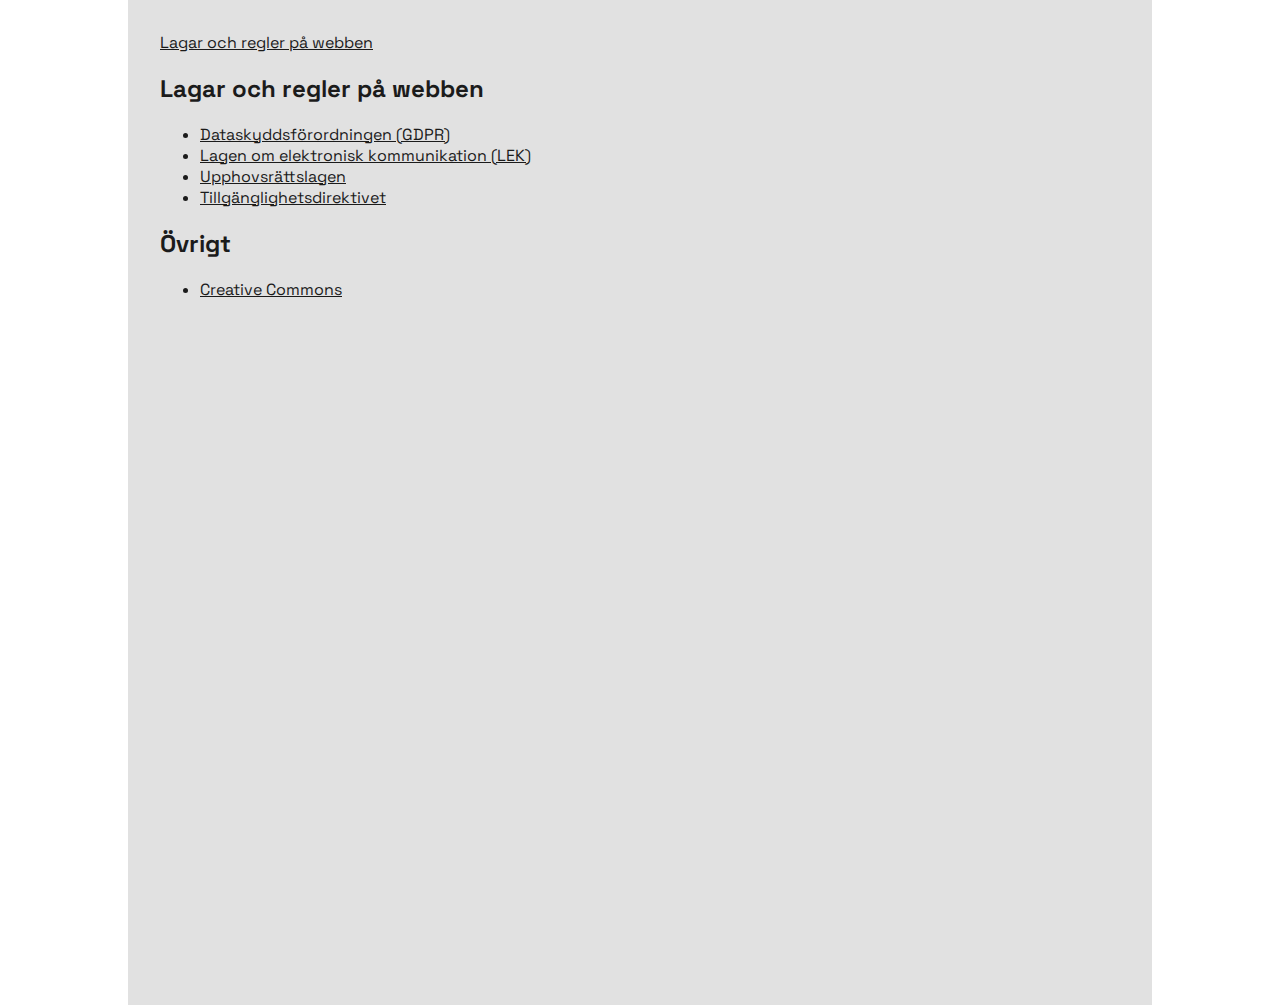
<file: index.html>
<!DOCTYPE html>
<html lang="sv">

<head>
    <meta charset="UTF-8">
    <meta name="viewport" content="width=device-width, initial-scale=1.0">
    <title>Lagar och regler på webben</title>
    <link rel="stylesheet" href="style.css">
</head>

<body>
    <header>
        <a href="index.html">Lagar och regler på webben</a>
    </header>
    <main>
        <nav>
            <section>
                <h2>Lagar och regler på webben</h2>
                <ul>
                    <li><a href="gdpr.html">Dataskyddsförordningen (GDPR)</a></li>
                    <li><a href="lek.html">Lagen om elektronisk kommunikation (LEK)</a></li>
                    <li><a href="copyright.html">Upphovsrättslagen</a></li>
                    <li><a href="accessibility.html">Tillgänglighetsdirektivet</a></li>
                </ul>
            </section>
            <section>
                <h2>Övrigt</h2>
                <ul>
                    <li><a href="creativecommons.html">Creative Commons</a></li>
                </ul>
            </section>
        </nav>
    </main>

</body>

</html>
</file>
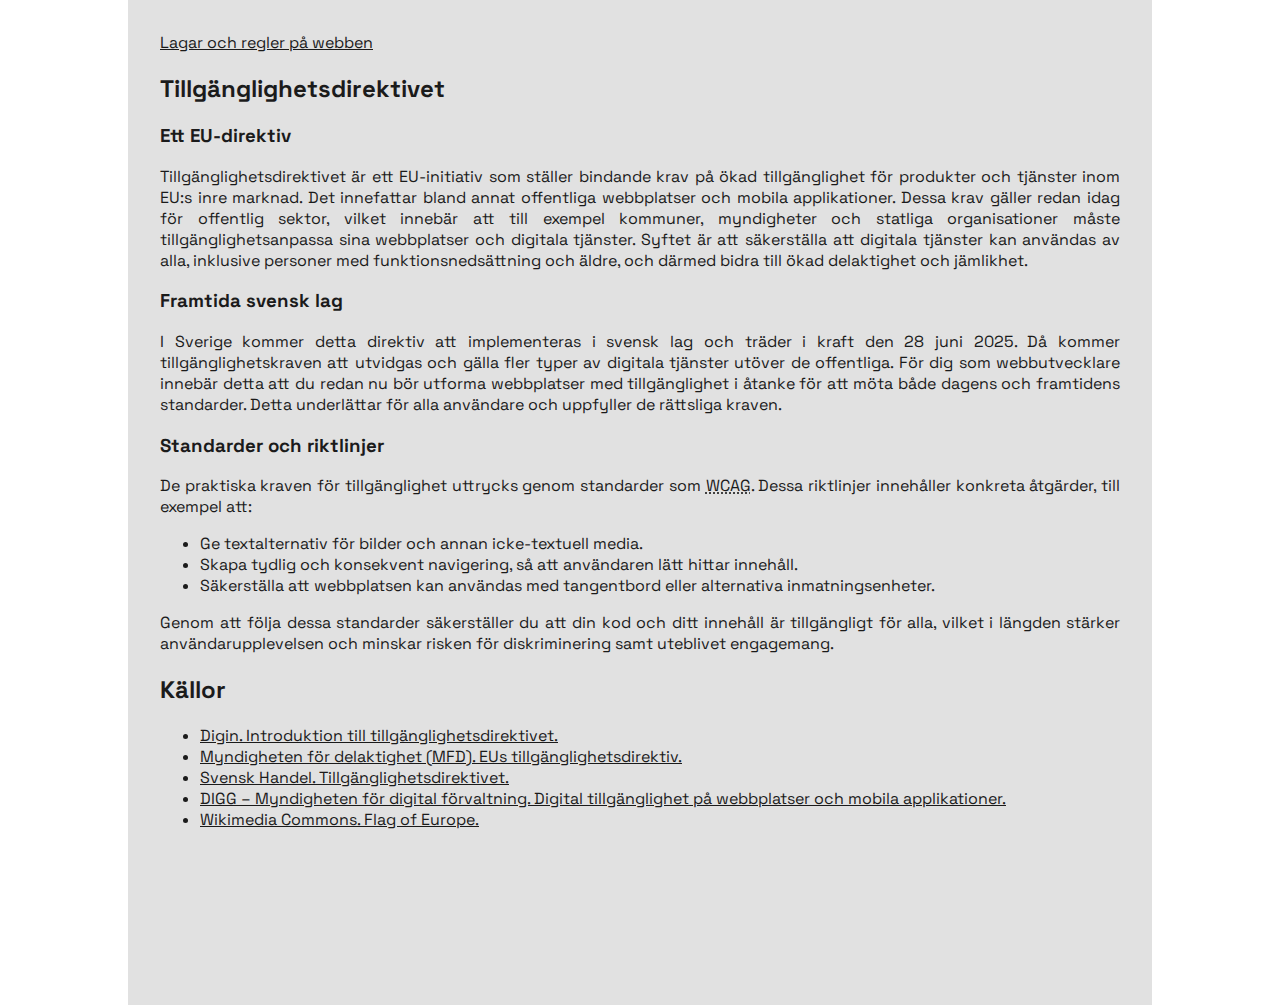
<file: accessibility.html>
<!DOCTYPE html>
<html lang="sv">

<head>
    <meta charset="UTF-8">
    <meta name="viewport" content="width=device-width, initial-scale=1.0">
    <title>Tillgänglighetsdirektivet - Lagar och regler på webben</title>
    <link rel="stylesheet" href="style.css">
</head>

<body>

    <header>
        <div>
            <a href="index.html">
                Lagar och regler på webben
            </a>
        </div>
    </header>

    <main>
        <article>
            <h2>Tillgänglighetsdirektivet</h2>

            <section>
                <h3>Ett EU-direktiv</h3>
                <p>Tillgänglighetsdirektivet är ett EU-initiativ som ställer bindande krav på ökad tillgänglighet för
                    produkter
                    och tjänster inom EU:s inre marknad. Det innefattar bland annat offentliga webbplatser och mobila
                    applikationer. Dessa krav gäller redan idag för offentlig sektor, vilket innebär att till exempel
                    kommuner,
                    myndigheter och statliga organisationer måste tillgänglighetsanpassa sina webbplatser och digitala
                    tjänster.
                    Syftet är att säkerställa att digitala tjänster kan användas av alla, inklusive personer med
                    funktionsnedsättning och äldre, och därmed bidra till ökad delaktighet och jämlikhet.
                </p>
            </section>

            <section>
                <h3>Framtida svensk lag</h3>
                <p>I Sverige kommer detta direktiv att implementeras i svensk lag och träder i kraft den 28 juni 2025.
                    Då kommer
                    tillgänglighetskraven att utvidgas och gälla fler typer av digitala tjänster utöver de offentliga.
                    För dig som webbutvecklare innebär detta att du redan nu bör utforma webbplatser med tillgänglighet
                    i åtanke
                    för att möta både dagens och framtidens standarder. Detta underlättar för alla användare och
                    uppfyller de
                    rättsliga kraven.
                </p>
            </section>

            <section>
                <h3>Standarder och riktlinjer</h3>
                <p>De praktiska kraven för tillgänglighet uttrycks genom standarder som
                    <abbr title="Web Content Accessibility Guidelines">WCAG</abbr>. Dessa riktlinjer innehåller konkreta
                    åtgärder, till exempel att:
                </p>
                <ul>
                    <li>Ge textalternativ för bilder och annan icke-textuell media.</li>
                    <li>Skapa tydlig och konsekvent navigering, så att användaren lätt hittar innehåll.</li>
                    <li>Säkerställa att webbplatsen kan användas med tangentbord eller alternativa inmatningsenheter.
                    </li>
                </ul>
                <p>Genom att följa dessa standarder säkerställer du att din kod och ditt innehåll är tillgängligt för
                    alla,
                    vilket i längden stärker användarupplevelsen och minskar risken för diskriminering samt uteblivet
                    engagemang.
                </p>
            </section>
        </article>
        <section>
            <h2>Källor</h2>
            <ul>
                <li><a href="https://www.digin.nu/lagkrav/introduktion-till-tillganglighetsdirektivet/">Digin.
                        Introduktion till tillgänglighetsdirektivet.</a></li>
                <li><a href="https://www.mfd.se/utgangspunkter/tillganglighet/eus-tillganglighetsdirektiv/">Myndigheten
                        för delaktighet (MFD). EUs tillgänglighetsdirektiv.</a></li>
                <li><a href="https://www.svenskhandel.se/radgivning/konsumentratt/tillganglighetsdirektivet/">Svensk
                        Handel. Tillgänglighetsdirektivet.</a></li>
                <li><a
                        href="https://www.digg.se/kunskap-och-stod/digital-tillganglighet/rattslig-vagledning/2.-digital-tillganglighet-pa-webbplatser-och-mobila-applikationer/">DIGG
                        – Myndigheten för digital förvaltning. Digital tillgänglighet på webbplatser och mobila
                        applikationer.</a></li>
                <li><a href="https://commons.wikimedia.org/wiki/File:Flag_of_Europe.svg">Wikimedia Commons. Flag of
                        Europe.</a></li>
            </ul>
        </section>
    </main>
</body>



</html>
</file>
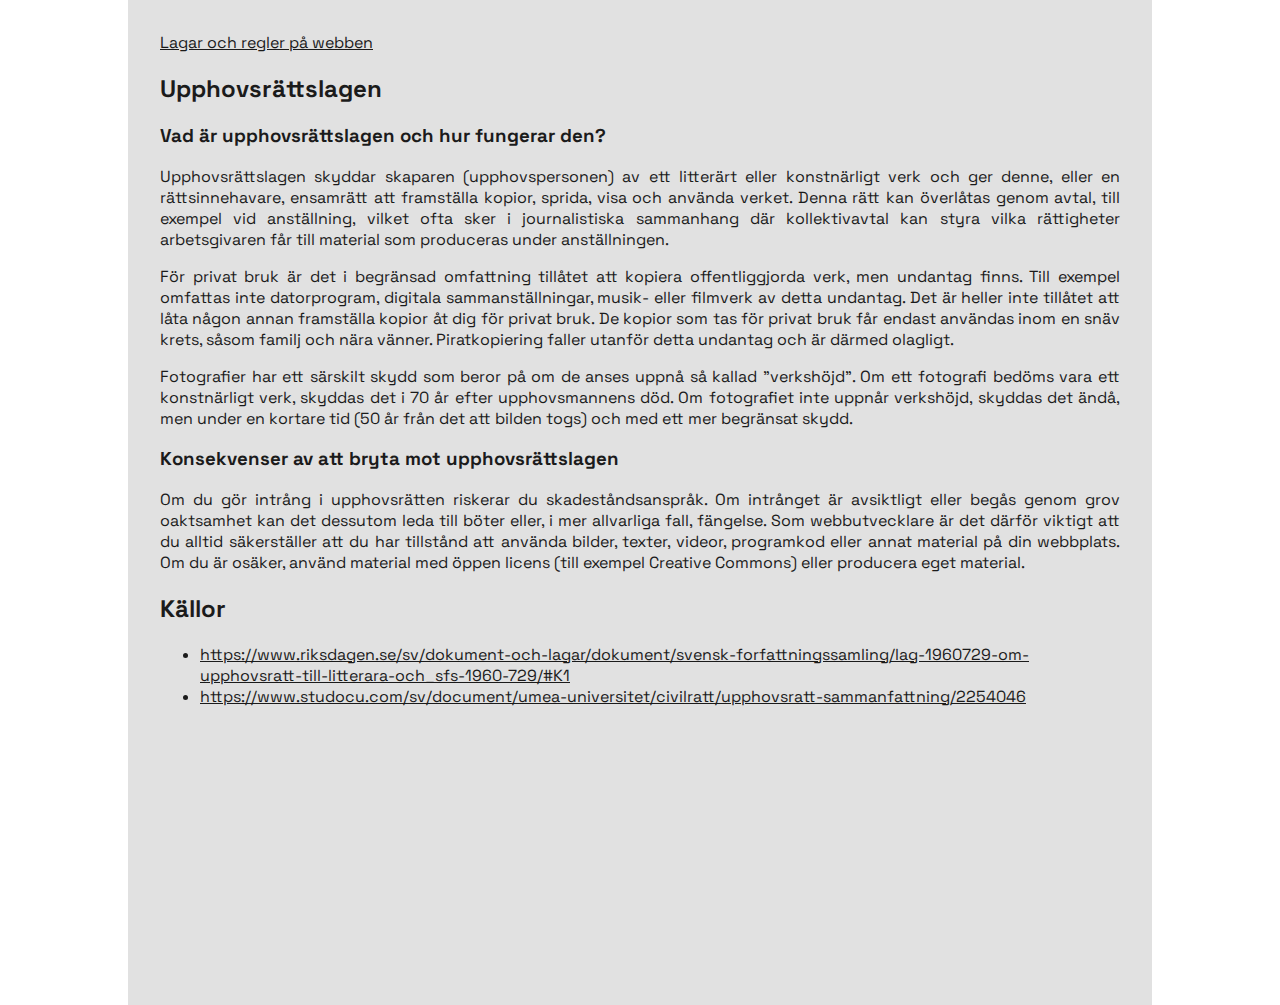
<file: copyright.html>
<!DOCTYPE html>
<html lang="sv">

<head>
    <meta charset="UTF-8">
    <meta name="viewport" content="width=device-width, initial-scale=1.0">
    <title>Upphovsrättslagen - Lagar och regler på webben</title>
    <link rel="stylesheet" href="style.css">
</head>

<body>
    <header>
        <div>
            <a href="index.html">
                Lagar och regler på webben
            </a>
        </div>
    </header>

    <main>
        <article>
            <h2>Upphovsrättslagen</h2>

            <section>
                <h3>Vad är upphovsrättslagen och hur fungerar den?</h3>
                <p>Upphovsrättslagen skyddar skaparen (upphovspersonen) av ett litterärt eller konstnärligt verk och ger
                    denne,
                    eller en rättsinnehavare, ensamrätt att framställa kopior, sprida, visa och använda verket. Denna
                    rätt kan
                    överlåtas genom avtal, till exempel vid anställning, vilket ofta sker i journalistiska sammanhang
                    där
                    kollektivavtal kan styra vilka rättigheter arbetsgivaren får till material som produceras under
                    anställningen.</p>
                <p>För privat bruk är det i begränsad omfattning tillåtet att kopiera offentliggjorda verk, men undantag
                    finns.
                    Till exempel omfattas inte datorprogram, digitala sammanställningar, musik- eller filmverk av detta
                    undantag. Det är heller inte tillåtet att låta någon annan framställa kopior åt dig för privat bruk.
                    De
                    kopior som tas för privat bruk får endast användas inom en snäv krets, såsom familj och nära vänner.
                    Piratkopiering faller utanför detta undantag och är därmed olagligt.</p>
                <p>Fotografier har ett särskilt skydd som beror på om de anses uppnå så kallad "verkshöjd". Om ett
                    fotografi
                    bedöms vara ett konstnärligt verk, skyddas det i 70 år efter upphovsmannens död. Om fotografiet inte
                    uppnår
                    verkshöjd, skyddas det ändå, men under en kortare tid (50 år från det att bilden togs) och med ett
                    mer
                    begränsat skydd.</p>
            </section>

            <section>
                <h3>Konsekvenser av att bryta mot upphovsrättslagen</h3>
                <p>Om du gör intrång i upphovsrätten riskerar du skadeståndsanspråk. Om intrånget är avsiktligt eller
                    begås genom
                    grov oaktsamhet kan det dessutom leda till böter eller, i mer allvarliga fall, fängelse. Som
                    webbutvecklare
                    är det därför viktigt att du alltid säkerställer att du har tillstånd att använda bilder, texter,
                    videor,
                    programkod eller annat material på din webbplats. Om du är osäker, använd material med öppen licens
                    (till
                    exempel Creative Commons) eller producera eget material.</p>
            </section>

        </article>
        <section>
            <h2>Källor</h2>
            <ul>
                <li><a
                        href="https://www.riksdagen.se/sv/dokument-och-lagar/dokument/svensk-forfattningssamling/lag-1960729-om-upphovsratt-till-litterara-och_sfs-1960-729/#K1">https://www.riksdagen.se/sv/dokument-och-lagar/dokument/svensk-forfattningssamling/lag-1960729-om-upphovsratt-till-litterara-och_sfs-1960-729/#K1</a>
                </li>
                <li><a
                        href="https://www.studocu.com/sv/document/umea-universitet/civilratt/upphovsratt-sammanfattning/2254046">https://www.studocu.com/sv/document/umea-universitet/civilratt/upphovsratt-sammanfattning/2254046</a>
                </li>
            </ul>
        </section>
    </main>
</body>

</html>
</file>
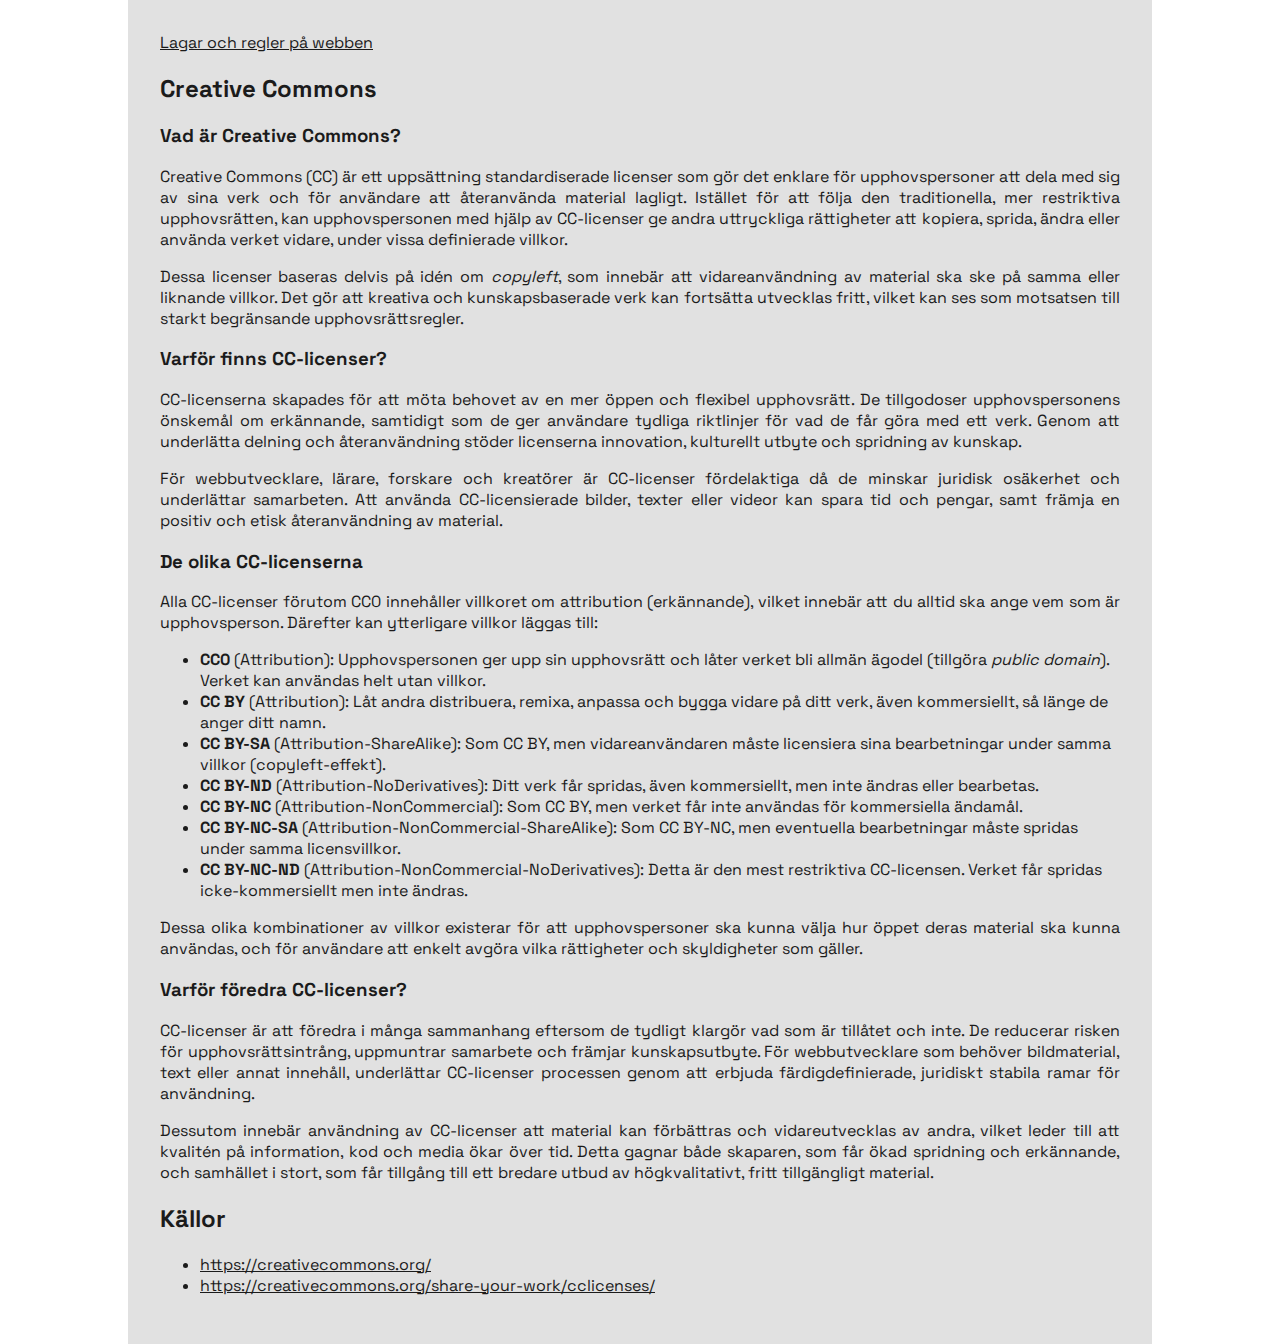
<file: creativecommons.html>
<!DOCTYPE html>
<html lang="sv">

<head>
    <meta charset="UTF-8">
    <meta name="viewport" content="width=device-width, initial-scale=1.0">
    <title>Creative Commons - Lagar och regler på webben</title>
    <link rel="stylesheet" href="style.css">
</head>

<body>
    <header>
        <div>
            <a href="index.html">
                Lagar och regler på webben
            </a>
        </div>
    </header>

    <main>
        <article>
            <h2>Creative Commons</h2>

            <section>
                <h3>Vad är Creative Commons?</h3>
                <p>Creative Commons (CC) är ett uppsättning standardiserade licenser som gör det enklare för
                    upphovspersoner att
                    dela med sig av sina verk och för användare att återanvända material lagligt. Istället för att följa
                    den
                    traditionella, mer restriktiva upphovsrätten, kan upphovspersonen med hjälp av CC-licenser ge andra
                    uttryckliga rättigheter att kopiera, sprida, ändra eller använda verket vidare, under vissa
                    definierade
                    villkor.</p>
                <p>Dessa licenser baseras delvis på idén om <em>copyleft</em>, som innebär att vidareanvändning av
                    material
                    ska ske på samma eller liknande villkor. Det gör att kreativa och kunskapsbaserade verk kan
                    fortsätta
                    utvecklas fritt, vilket kan ses som motsatsen till starkt begränsande upphovsrättsregler.</p>
            </section>

            <section>
                <h3>Varför finns CC-licenser?</h3>
                <p>CC-licenserna skapades för att möta behovet av en mer öppen och flexibel upphovsrätt. De tillgodoser
                    upphovspersonens önskemål om erkännande, samtidigt som de ger användare tydliga riktlinjer för vad
                    de
                    får göra med ett verk. Genom att underlätta delning och återanvändning stöder licenserna innovation,
                    kulturellt utbyte och spridning av kunskap.</p>
                <p>För webbutvecklare, lärare, forskare och kreatörer är CC-licenser fördelaktiga då de minskar juridisk
                    osäkerhet och underlättar samarbeten. Att använda CC-licensierade bilder, texter eller videor kan
                    spara tid och pengar, samt främja en positiv och etisk återanvändning av material.</p>
            </section>

            <section>
                <h3>De olika CC-licenserna</h3>
                <p>Alla CC-licenser förutom CC0 innehåller villkoret om attribution (erkännande), vilket innebär att du
                    alltid ska
                    ange
                    vem som är upphovsperson. Därefter kan ytterligare villkor läggas till:</p>
                <ul>
                    <li><strong>CC0</strong> (Attribution): Upphovspersonen ger upp sin upphovsrätt och låter verket bli
                        allmän ägodel (tillgöra <i>public domain</i>). Verket kan användas helt utan villkor.</li>
                    <li><strong>CC BY</strong> (Attribution): Låt andra distribuera, remixa, anpassa och bygga vidare på
                        ditt verk, även kommersiellt, så länge de anger ditt namn.</li>
                    <li><strong>CC BY-SA</strong> (Attribution-ShareAlike): Som CC BY, men vidareanvändaren måste
                        licensiera sina bearbetningar under samma villkor (copyleft-effekt).</li>
                    <li><strong>CC BY-ND</strong> (Attribution-NoDerivatives): Ditt verk får spridas, även kommersiellt,
                        men inte ändras eller bearbetas.</li>
                    <li><strong>CC BY-NC</strong> (Attribution-NonCommercial): Som CC BY, men verket får inte användas
                        för kommersiella ändamål.</li>
                    <li><strong>CC BY-NC-SA</strong> (Attribution-NonCommercial-ShareAlike): Som CC BY-NC, men
                        eventuella bearbetningar måste spridas under samma licensvillkor.</li>
                    <li><strong>CC BY-NC-ND</strong> (Attribution-NonCommercial-NoDerivatives): Detta är den mest
                        restriktiva CC-licensen. Verket får spridas icke-kommersiellt men inte ändras.</li>
                </ul>
                <p>Dessa olika kombinationer av villkor existerar för att upphovspersoner ska kunna välja hur öppet
                    deras material ska kunna användas, och för användare att enkelt avgöra vilka rättigheter och
                    skyldigheter som gäller.</p>
            </section>

            <section>
                <h3>Varför föredra CC-licenser?</h3>
                <p>CC-licenser är att föredra i många sammanhang eftersom de tydligt klargör vad som är tillåtet
                    och inte. De reducerar risken för upphovsrättsintrång, uppmuntrar samarbete och främjar
                    kunskapsutbyte. För webbutvecklare som behöver bildmaterial, text eller annat innehåll,
                    underlättar CC-licenser processen genom att erbjuda färdigdefinierade, juridiskt
                    stabila ramar för användning.</p>
                <p>Dessutom innebär användning av CC-licenser att material kan förbättras och vidareutvecklas
                    av andra, vilket leder till att kvalitén på information, kod och media ökar över tid.
                    Detta gagnar både skaparen, som får ökad spridning och erkännande, och samhället i
                    stort, som får tillgång till ett bredare utbud av högkvalitativt, fritt tillgängligt
                    material.</p>
            </section>
        </article>
        <section>
            <h2>Källor</h2>
            <ul>
                <li><a href="https://creativecommons.org/">https://creativecommons.org/</a></li>
                <li><a
                        href="https://creativecommons.org/share-your-work/cclicenses/">https://creativecommons.org/share-your-work/cclicenses/</a>
                </li>
            </ul>
        </section>
    </main>
</body>

</html>
</file>
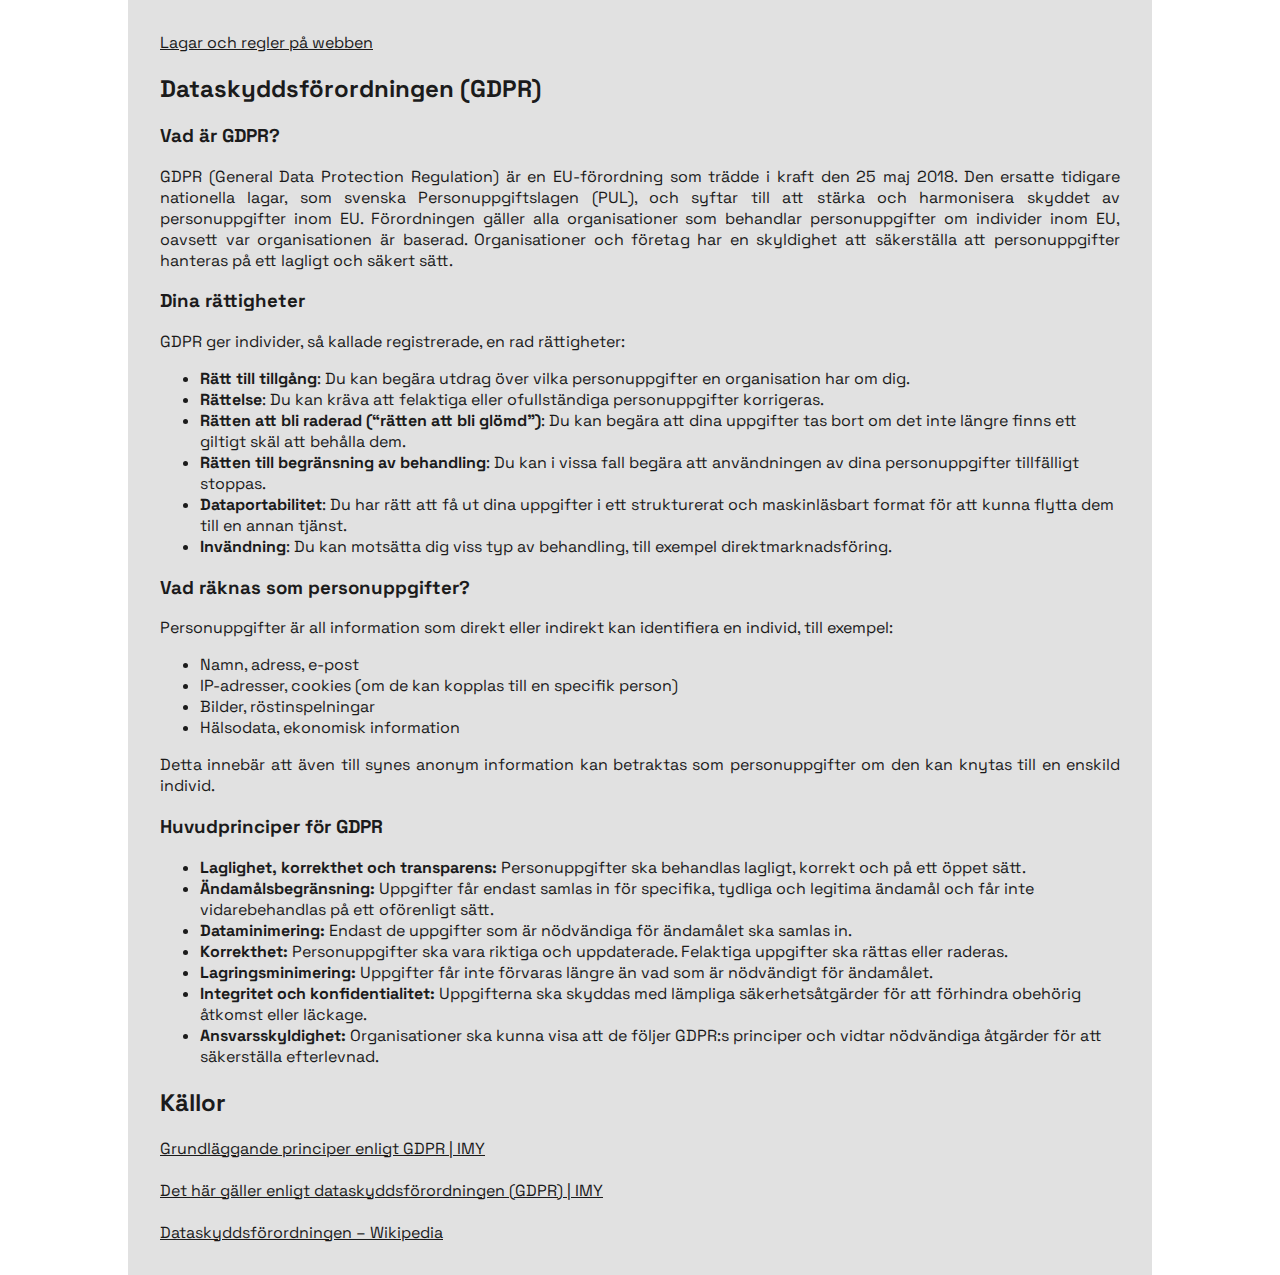
<file: gdpr.html>
<!DOCTYPE html>
<html lang="sv">

<head>
    <meta charset="UTF-8">
    <meta name="viewport" content="width=device-width, initial-scale=1.0">
    <link rel="stylesheet" href="style.css">
    <title>Dataskyddsförordningen (GDPR) - Lagar och regler på webben</title>
</head>

<body>
    <header>
        <div>
            <a href="index.html">
                Lagar och regler på webben
            </a>
        </div>
    </header>
    <main>
        <article>
            <h2>Dataskyddsförordningen (GDPR)</h2>
        
            <section>
                <h3>Vad är GDPR?</h3>
                <p>GDPR (General Data Protection Regulation) är en EU-förordning som trädde i kraft den 25 maj 2018. Den
                    ersatte tidigare nationella lagar, som svenska Personuppgiftslagen (PUL), och syftar till att stärka
                    och harmonisera skyddet av personuppgifter inom EU. Förordningen gäller alla organisationer som
                    behandlar personuppgifter om individer inom EU, oavsett var organisationen är baserad. Organisationer
                    och företag har en skyldighet att säkerställa att personuppgifter hanteras på ett lagligt och säkert
                    sätt.</p>
            </section>
        
            <section>
                <h3>Dina rättigheter</h3>
                <p>GDPR ger individer, så kallade registrerade, en rad rättigheter:
                </p>
                <ul>
                    <li><strong>Rätt till tillgång</strong>: Du kan begära utdrag över vilka personuppgifter en organisation har
                        om dig.</li>
                    <li><strong>Rättelse</strong>: Du kan kräva att felaktiga eller ofullständiga personuppgifter korrigeras.</li>
                    <li><strong>Rätten att bli raderad (“rätten att bli glömd”)</strong>: Du kan begära att dina uppgifter tas
                        bort om det inte längre finns ett giltigt skäl att behålla dem.</li>
                    <li><strong>Rätten till begränsning av behandling</strong>: Du kan i vissa fall begära att användningen av
                        dina personuppgifter tillfälligt stoppas.</li>
                    <li><strong>Dataportabilitet</strong>: Du har rätt att få ut dina uppgifter i ett strukturerat och
                        maskinläsbart format för att kunna flytta dem till en annan tjänst.</li>
                    <li><strong>Invändning</strong>: Du kan motsätta dig viss typ av behandling, till exempel direktmarknadsföring.</li>
                </ul>
            </section>
        
            <section>
                <h3>Vad räknas som personuppgifter?</h3>
                <p>Personuppgifter är all information som direkt eller indirekt kan identifiera en individ, till exempel:</p>
                <ul>
                    <li>Namn, adress, e-post</li>
                    <li>IP-adresser, cookies (om de kan kopplas till en specifik person)</li>
                    <li>Bilder, röstinspelningar</li>
                    <li>Hälsodata, ekonomisk information</li>
                </ul>
                <p>Detta innebär att även till synes anonym information kan betraktas som personuppgifter om den kan knytas till
                    en enskild individ.</p>
            </section>
        
            <section>
                <h3>Huvudprinciper för GDPR</h3>
                <ul>
                    <li><strong>Laglighet, korrekthet och transparens:</strong> Personuppgifter ska behandlas lagligt, korrekt och på ett öppet sätt.</li>
                    <li><strong>Ändamålsbegränsning:</strong> Uppgifter får endast samlas in för specifika, tydliga och legitima ändamål och får inte vidarebehandlas på ett oförenligt sätt.</li>
                    <li><strong>Dataminimering:</strong> Endast de uppgifter som är nödvändiga för ändamålet ska samlas in.</li>
                    <li><strong>Korrekthet:</strong> Personuppgifter ska vara riktiga och uppdaterade. Felaktiga uppgifter ska rättas eller raderas.</li>
                    <li><strong>Lagringsminimering:</strong> Uppgifter får inte förvaras längre än vad som är nödvändigt för ändamålet.</li>
                    <li><strong>Integritet och konfidentialitet:</strong> Uppgifterna ska skyddas med lämpliga säkerhetsåtgärder för att förhindra obehörig åtkomst eller läckage.</li>
                    <li><strong>Ansvarsskyldighet:</strong> Organisationer ska kunna visa att de följer GDPR:s principer och vidtar nödvändiga åtgärder för att säkerställa efterlevnad.</li>
                </ul>
            </section>

        </article>
        <section>
            <h2>Källor
            </h2>
            <a href="https://www.imy.se/verksamhet/dataskydd/det-har-galler-enligt-gdpr/grundlaggande-principer/">Grundläggande
                principer enligt GDPR | IMY</a>
            <br>
            <br>
            <a href="https://www.imy.se/verksamhet/dataskydd/det-har-galler-enligt-gdpr/">Det här gäller enligt
                dataskydds­förordningen (GDPR) | IMY</a>
            <br>
            <br>
            <a href="https://sv.wikipedia.org/wiki/Dataskyddsf%C3%B6rordningen">Dataskyddsförordningen –
                Wikipedia</a>
        </section>

    </main>

</body>

</html>
</file>
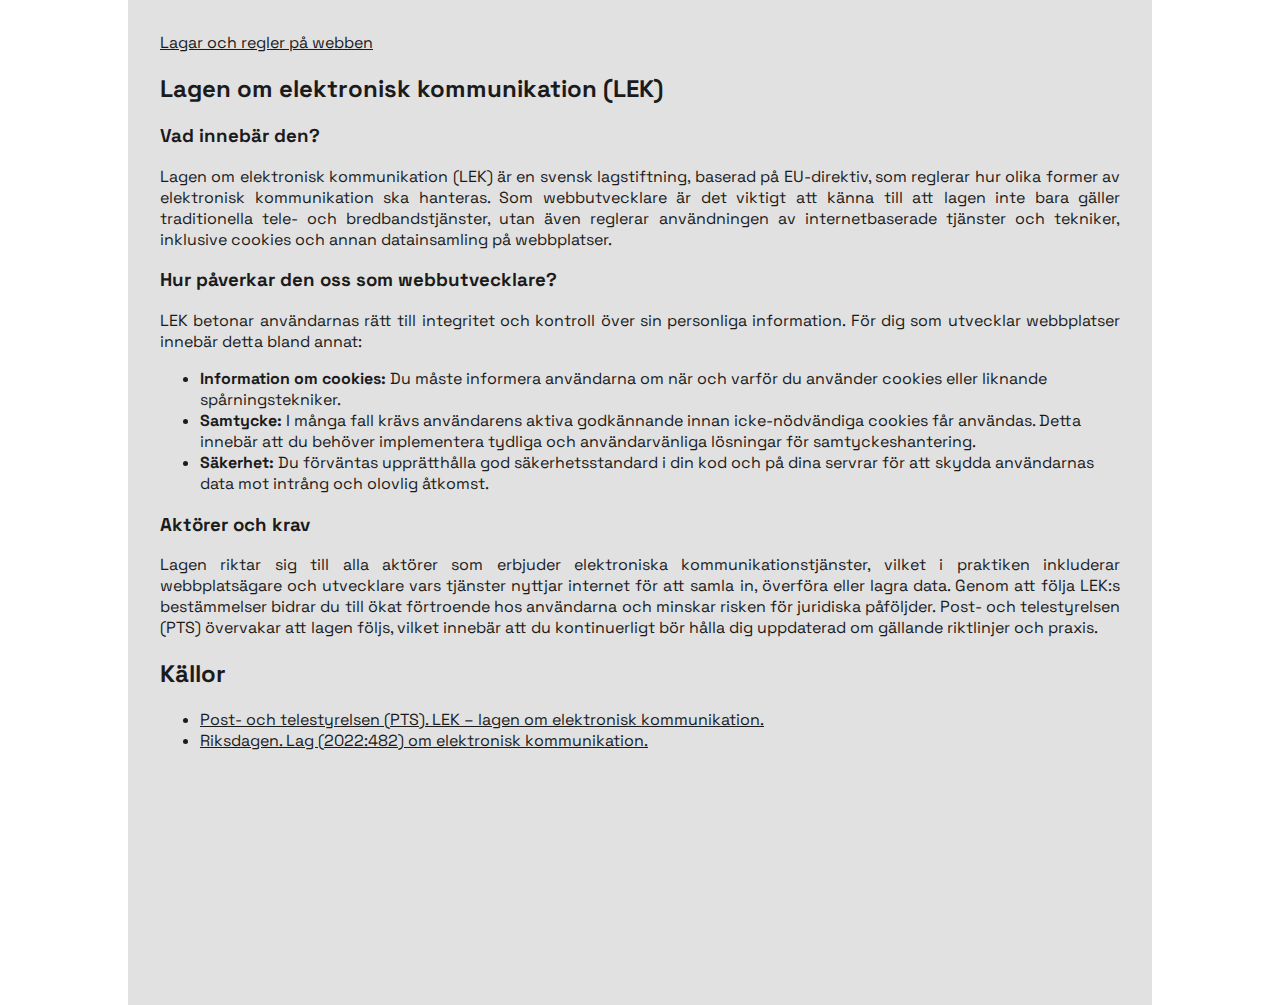
<file: lek.html>
<!DOCTYPE html>
<html lang="sv">

<head>
    <meta charset="UTF-8">
    <meta name="viewport" content="width=device-width, initial-scale=1.0">
    <title>Lagen om elektronisk kommunikation (LEK) - Lagar och regler på webben</title>
    <link rel="stylesheet" href="style.css">
</head>

<body>

    <header>
        <div>
            <a href="index.html">
                Lagar och regler på webben
            </a>
        </div>
    </header>

    <main>
        <article>
            <h2>Lagen om elektronisk kommunikation (LEK)</h2>
        
            <section>
                <h3>Vad innebär den?</h3>
                <p>Lagen om elektronisk kommunikation (LEK) är en svensk lagstiftning, baserad på EU-direktiv, som reglerar hur
                    olika former av elektronisk kommunikation ska hanteras. Som webbutvecklare är det viktigt att känna till att
                    lagen inte bara gäller traditionella tele- och bredbandstjänster, utan även reglerar användningen av
                    internetbaserade tjänster och tekniker, inklusive cookies och annan datainsamling på webbplatser.
                </p>
            </section>
        
            <section>
                <h3>Hur påverkar den oss som webbutvecklare?</h3>
                <p>LEK betonar användarnas rätt till integritet och kontroll över sin personliga information. För dig som
                    utvecklar webbplatser innebär detta bland annat:</p>
                <ul>
                    <li><strong>Information om cookies:</strong> Du måste informera användarna om när och varför du använder cookies eller
                        liknande spårningstekniker.</li>
                    <li><strong>Samtycke:</strong> I många fall krävs användarens aktiva godkännande innan icke-nödvändiga cookies får
                        användas. Detta innebär att du behöver implementera tydliga och användarvänliga lösningar för
                        samtyckeshantering.</li>
                    <li><strong>Säkerhet:</strong> Du förväntas upprätthålla god säkerhetsstandard i din kod och på dina servrar för att
                        skydda användarnas data mot intrång och olovlig åtkomst.</li>
                </ul>
            </section>
        
            <section>
                <h3>Aktörer och krav</h3>
                <p>Lagen riktar sig till alla aktörer som erbjuder elektroniska kommunikationstjänster, vilket i praktiken
                    inkluderar webbplatsägare och utvecklare vars tjänster nyttjar internet för att samla in, överföra eller
                    lagra data. Genom att följa LEK:s bestämmelser bidrar du till ökat förtroende hos användarna och minskar
                    risken för juridiska påföljder. Post- och telestyrelsen (PTS) övervakar att lagen följs, vilket innebär att
                    du kontinuerligt bör hålla dig uppdaterad om gällande riktlinjer och praxis.
                </p>
            </section>
        </article>
        <section>
            <h2>Källor</h2>
            <ul>
                <li><a
                        href="https://pts.se/internet-och-telefoni/central-lagstiftning2/lek--lagen-om-elektronisk-kommunikation/">Post-
                        och telestyrelsen (PTS). LEK – lagen om elektronisk kommunikation.</a></li>
                <li><a
                        href="https://www.riksdagen.se/sv/dokument-och-lagar/dokument/svensk-forfattningssamling/lag-2022482-om-elektronisk-kommunikation_sfs-2022-482/">Riksdagen.
                        Lag (2022:482) om elektronisk kommunikation.</a></li>
            </ul>
        </section>
    </main>
</body>

</html>
</file>
<file: style.css>
@import url('https://fonts.googleapis.com/css2?family=Space+Grotesk:wght@300..700&family=Space+Mono:ital,wght@0,400;0,700;1,400;1,700&display=swap');

* {
    box-sizing: border-box;
    color: #1b1b1b;
}

img {
    max-width: 100%;
    height: auto;
}

html {
    background-color: white;
}

main {
    min-height: 100vh;
}

p {
    text-align: justify;
}

body {
    font-family: "Space Grotesk", serif;
    background-color: #e1e1e1;
    max-width: 1024px;
    margin: auto;
    padding: 2rem;
}

header {
    grid-area: header;
}

main {
    grid-area: main;
}

footer {
    grid-area: footer;
}
</file>
